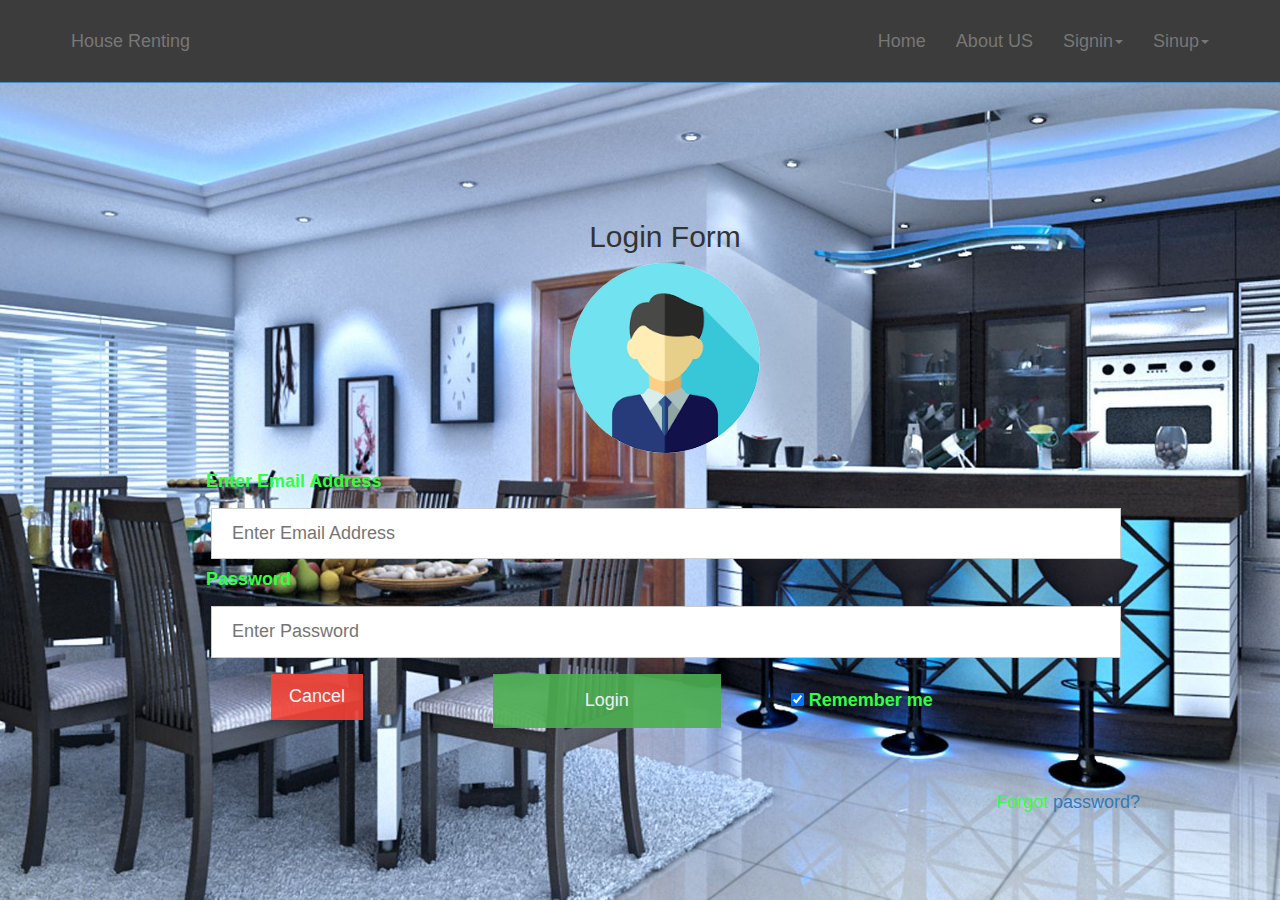
<file: login.html>
<!DOCTYPE HTML>
<html lang="en-US">
<head>
<!-- Latest compiled and minified CSS -->
<link rel="stylesheet" href="https://maxcdn.bootstrapcdn.com/bootstrap/3.3.7/css/bootstrap.min.css">
<link rel="stylesheet" href="https://use.fontawesome.com/releases/v5.3.1/css/all.css" integrity="sha384-mzrmE5qonljUremFsqc01SB46JvROS7bZs3IO2EmfFsd15uHvIt+Y8vEf7N7fWAU" crossorigin="anonymous">

<!-- jQuery library -->
<script src="https://ajax.googleapis.com/ajax/libs/jquery/3.3.1/jquery.min.js"></script>

<!-- Latest compiled JavaScript -->
<script src="https://maxcdn.bootstrapcdn.com/bootstrap/3.3.7/js/bootstrap.min.js"></script>
	<meta charset="UTF-8">
	<meta http-equiv="X-UA-Compatible" content="IE=edge"/>
	<meta name="viewport" content="width=device-width, initial-scale=1">
	<title>Online House Renting</title>
	<link rel="stylesheet" href="css/style.css">
	<style type="text/css">
	<!-- internal css zone -->
		
	</style>
</head>
<body class="backgroundimg01">
		<div class ="navbar navbar-default navbar-fixed-top" role ="navigation">
		<div class ="container">
			<div class="navbar-header">
				<button type="button" class="navbar-toggle" data-toggle="collapse" data-target= "#navbar">
					<span class="sr-only">Toggle navigation</span>
					<span class="icon-bar"></span>
					<span class="icon-bar"></span>
					<span class="icon-bar"></span>
				</button>
				<a class="navbar-brand" href="#">House Renting</a>
			</div>
			<div class="collapse navbar-collapse" id="navbar">
				<ul class="nav navbar-nav navbar-right">
					<li class=""><a href="index.html">Home</a></li>
					<li><a href="aboutus.html">About US</a></li>
					<li class ="dropdown">
					<a href="#" class="dropdown-toggle" data-toggle="dropdown">Signin<b class="caret"></b></a>
						<ul class="dropdown-menu">
							<li><a href="login.html"> House Owner</a></li>
							<li><a href="login.html">House Renter</a></li>
						</ul>
					</li>
					<li class ="dropdown">
					<a href="#" class="dropdown-toggle" data-toggle="dropdown">Sinup<b class="caret"></b></a>
						<ul class="dropdown-menu">
							<li><a href="signup01.html"> House Owner</a></li>
							<li><a href="signupR01.html">House Renter</a></li>
						</ul>
					</li>
				</ul>
			</div>
		</div>
	</div>
	</br>
	</br>
	</br>
	</br>
<form action="#" class = "logform" method ="Post">
  <div class="imgcontainer">
  <h2>Login Form</h2>
    <img src="images/user01.png" alt="Avatar" class="avatar">
  </div>

  <div class="container">
    <i class="fas fa-envelope-square"></i> <label for="uname"><b><font color="#33FF42">Enter Email Address</b></label></br>
    <input type="text" placeholder="Enter Email Address" name="uname" required></br>

    <i class="fas fa-key"></i> <label for="psw"><b><font color="#33FF42">Password</b></label></br>
    <input type="password" placeholder="Enter Password" name="psw" required>
        
    <button type="submit">Login</button>
    <label>
      <input type="checkbox" checked="checked" name="remember"> Remember me
    </label>
	
	 <button type="button" class="cancelbtn">Cancel</button>
  </div>
<span class="psw">Forgot <a href="#">password?</a></span>
 
</form>
</body>
</html>
</file>
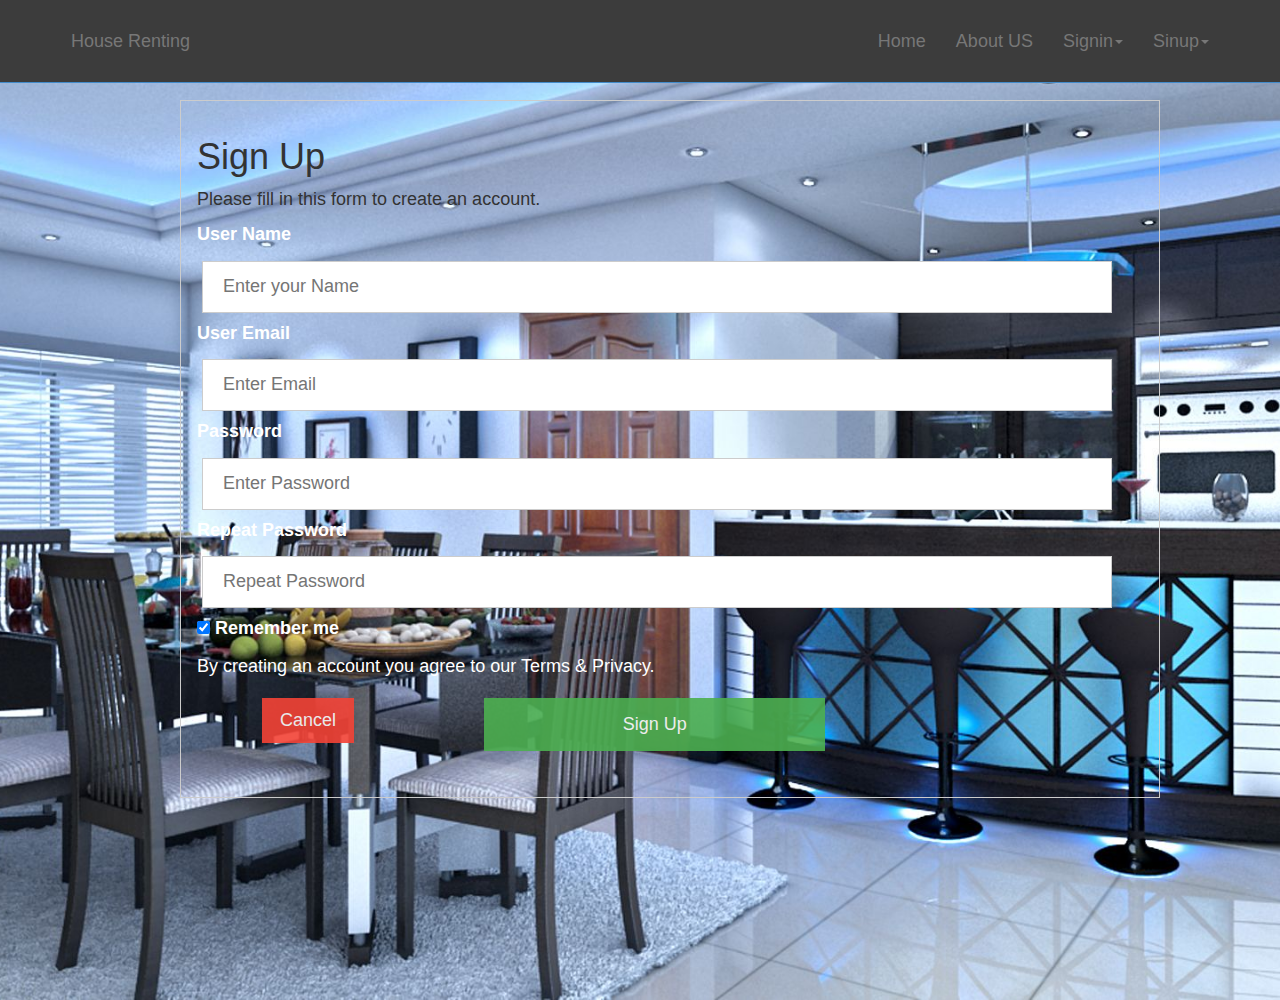
<file: signup02.html>
<!DOCTYPE HTML>
<html lang="en-US">
<head>
<!-- Latest compiled and minified CSS -->
<link rel="stylesheet" href="https://maxcdn.bootstrapcdn.com/bootstrap/3.3.7/css/bootstrap.min.css">
<link rel="stylesheet" href="https://use.fontawesome.com/releases/v5.3.1/css/all.css" integrity="sha384-mzrmE5qonljUremFsqc01SB46JvROS7bZs3IO2EmfFsd15uHvIt+Y8vEf7N7fWAU" crossorigin="anonymous">

<!-- jQuery library -->
<script src="https://ajax.googleapis.com/ajax/libs/jquery/3.3.1/jquery.min.js"></script>

<!-- Latest compiled JavaScript -->
<script src="https://maxcdn.bootstrapcdn.com/bootstrap/3.3.7/js/bootstrap.min.js"></script>
	<meta charset="UTF-8">
	<meta http-equiv="X-UA-Compatible" content="IE=edge"/>
	<meta name="viewport" content="width=device-width, initial-scale=1">
	<title>Online House Renting</title>
	<link rel="stylesheet" href="css/style.css">
	<style type="text/css">
	<!-- internal css zone -->
		
	</style>
</head>
<body class="backgroundimg01">
		<div class ="navbar navbar-default navbar-fixed-top" role ="navigation">
		<div class ="container">
			<div class="navbar-header">
				<button type="button" class="navbar-toggle" data-toggle="collapse" data-target= "#navbar">
					<span class="sr-only">Toggle navigation</span>
					<span class="icon-bar"></span>
					<span class="icon-bar"></span>
					<span class="icon-bar"></span>
				</button>
				<a class="navbar-brand" href="#">House Renting</a>
			</div>
			<div class="collapse navbar-collapse" id="navbar">
				<ul class="nav navbar-nav navbar-right">
					<li class=""><a href="index.html">Home</a></li>
					<li><a href="aboutus.html">About US</a></li>
					<li class ="dropdown">
					<a href="#" class="dropdown-toggle" data-toggle="dropdown">Signin<b class="caret"></b></a>
						<ul class="dropdown-menu">
							<li><a href="login.html"> House Owner</a></li>
							<li><a href="login.html">House Renter</a></li>
						</ul>
					</li>
					<li class ="dropdown">
					<a href="#" class="dropdown-toggle" data-toggle="dropdown">Sinup<b class="caret"></b></a>
						<ul class="dropdown-menu">
							<li><a href="signup01.html"> House Owner</a></li>
							<li><a href="signupR01.html">House Renter</a></li>
						</ul>
					</li>
				</ul>
			</div>
		</div>
	</div>
	<form action="/" style="border:1px solid #ccc" class= "form">
  <div class="container">
    <h1>Sign Up</h1>
    <p>Please fill in this form to create an account.</p>
    <!--hr-->
	<i class="fas fa-user"></i>
 <label for="Name"> <font color="white">User Name </font></b></label> </br>
    <input type="text" placeholder="Enter your Name " name="name" required> </br>
<i class="fas fa-envelope-square"></i><label for="email"><b><font color="white">User Email</font></b></label></br>
    <input type="text" placeholder="Enter Email" name="email" required> </br>
<i class="fas fa-key"></i>
    <label for="psw"><b><font color="white">Password</font></b></label></br>
    <input type="password" placeholder="Enter Password" name="psw" required> </br>
<i class="fas fa-key"></i>
    <label for="psw-repeat"><b><font color="white">Repeat Password</font></b></label></br>
    <input type="password" placeholder="Repeat Password" name="psw-repeat" required> </br>
    
    <label>
      <input type="checkbox" checked="checked" name="remember" style="margin-bottom:15px"> <font color="white">Remember me</font>
    </label>
    
    <p><font color="white">By creating an account you agree to our <a href="#" style="color:dodgerblue"><font color="white">Terms & Privacy</a>.</p>

    <div class="clearfix">
      <button type="button" class="cancelbtn">Cancel</button>
      <button type="submit" class="signupbtn">Sign Up</button>
    </div>
  </div>
</form>
</div>
</body>
</html>
</file>
<file: css/style.css>
body{
	background-color: #D6DBDF;
	}
body html{
	margin:0;
	padding:0;
}
.backgroundimg{
	background-image: url('BGimage/image01.jpg');
	background-size: cover;
	background-position: center center;
	background-repeat: no-repeat;
	height: 100vh;
	width: 100%; 
}
.backgroundimg01{
	background-image: url('BGimage/image02.jpg');
	background-size: cover;
	background-position: center center;
	background-repeat: no-repeat;
	height: 100vh;
	width: 100%; 
}
.backgroundimg02{
	background-image: url('BGimage/image03.jpg');
	background-size: cover;
	background-position: center center;
	background-repeat: no-repeat;
	height: 100vh;
	width: 100%; 
}

.menu{
	text-align: center;
}
.bs-example{
    	margin: 20px;
		margin-top:300px;
		margin-left:40%;
		margin-right:40%;
		font-size: 16px;
    }
#button{
	text-align: left;
}



/* Full-width input fields */
input[type=text], input[type=password] {
    width: 95%;
    padding: 12px 20px;
    margin: 8px 5px;
    display: inline-block;
    border: 1px solid #ccc;
    box-sizing: border-box;
}



hr {
    border: 1px solid #f1f1f1;
    margin-bottom: 25px;
}

/* Set a style for all buttons */
button {
    background-color: #4CAF50;
    color: white;
    padding: 14px 20px;
    margin: 8px 65px;
    border: none;
    cursor: pointer;
    width: 20%;
	margin-bottom:30px;
    opacity: 0.9;
	position: center;
}

button:hover {
    opacity:1;
}

/* Extra styles for the cancel button */
.cancelbtn {
    padding: 14px 20px;
    background-color: #f44336;
}

/* Float cancel and signup buttons and add an equal width */
.cancelbtn, .signupbtn {
  float: left;
  width: 30%;
}

/* Add padding to container elements */
.container {
    padding: 16px;
}

/* Clear floats */
.clearfix::after {
    content: "";
    clear: both;
    display: table;
}

/* Change styles for cancel button and signup button on extra small screens */
@media screen and (max-width: 300px) {
    .cancelbtn, .signupbtn {
       width: 100%;
    }
}
input[type=text], input[type=password] {
    width: 80%;
    padding: 12px 20px;
    margin: 8px 5px;
    display: inline-block;
    border: 1px solid #ccc;
    box-sizing: border-box;
}

#button {
    background-color: #4CAF50;
    color: white;
    padding: 14px 20px;
    margin: 8px 30;
    border: none;
    cursor: pointer;
    width: 100%;
}

button:hover {
    opacity: 0.8;
}

.cancelbtn {
    width: auto;
    padding: 10px 18px;
    background-color: #f44336;
}

.imgcontainer {
    text-align: center;
    margin: 0px 0 0 px 0;
	margin-top: 0px;
	
}

img.avatar {
    width: 20%;
    border-radius: 50%;
}

.container {
    padding: 16px;
}

span.psw {
    float: right;
    padding-top: 16px;
}

/* Change styles for span and cancel button on extra small screens */
@media screen and (max-width: 300px) {
    span.psw {
       display: block;
       float: none;
    }
    .cancelbtn {
       width: 100%;
    }
}
.navbar-default{
	background-color:#3c3c3c;
	border-color:#428bca;
	border-radius: 0; 
	font-size:18px;
}
.form{
	margin: 30px 50px;
	margin-top: 100px;
	padding:0px; 
	margin-right:120px;
	margin-left: 180px;
	font-size: 18px;
}
.logform{
	margin: 40px 60px;
	margin-top: 100px;
	padding:20px; 
	margin-right:120px;
	margin-left: 170px;
	font-size: 18px;
	border: 1px;
	border-color: red;
}
</file>
